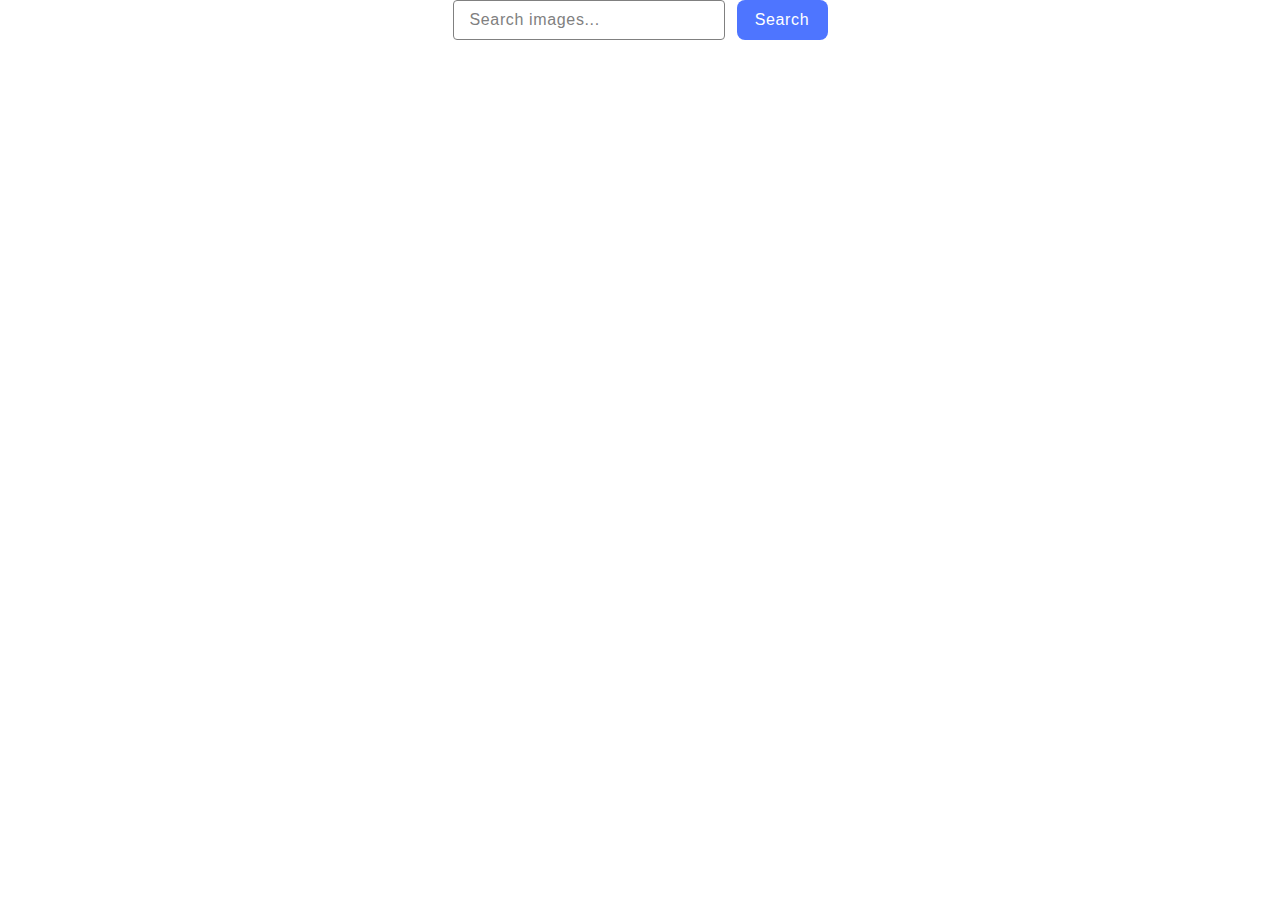
<file: src/index.html>
<!DOCTYPE html>
<html lang="en">
  <head>
    <meta charset="UTF-8" />
    <link rel="icon" type="image/svg+xml" href="/favicon.svg" />
    <meta name="viewport" content="width=device-width, initial-scale=1.0" />
    <title>Vanilla App Template</title>
    <link rel="preconnect" href="https://fonts.googleapis.com" />
    <link rel="preconnect" href="https://fonts.gstatic.com" crossorigin />
    <link
      href="https://fonts.googleapis.com/css2?family=Montserrat:ital,wght@0,100..900;1,100..900&display=swap"
      rel="stylesheet"
    />
    <link rel="stylesheet" href="./css/styles.css" />
  </head>
  <body>
    <form class="form">
      <label>
        <input
          type="text"
          name="search-text"
          placeholder="Search images..."
          required
        />
      </label>
      <button type="submit">Search</button>
    </form>

    <ul class="gallery"></ul>

    <button type="button" class="button-load-more">Load more</button>
    <span class="loader"></span>
    <script type="module" src="./main.js"></script>
  </body>
</html>
</file>
<file: src/css/styles.css>
/**
  |============================
  | include css partials with
  | default @import url()
  |============================
*/
/* Common styles */
@import url('./base.css');
@import url('./form.css');
@import url('./loader.css');
@import url('./gallery.css');
</file>
